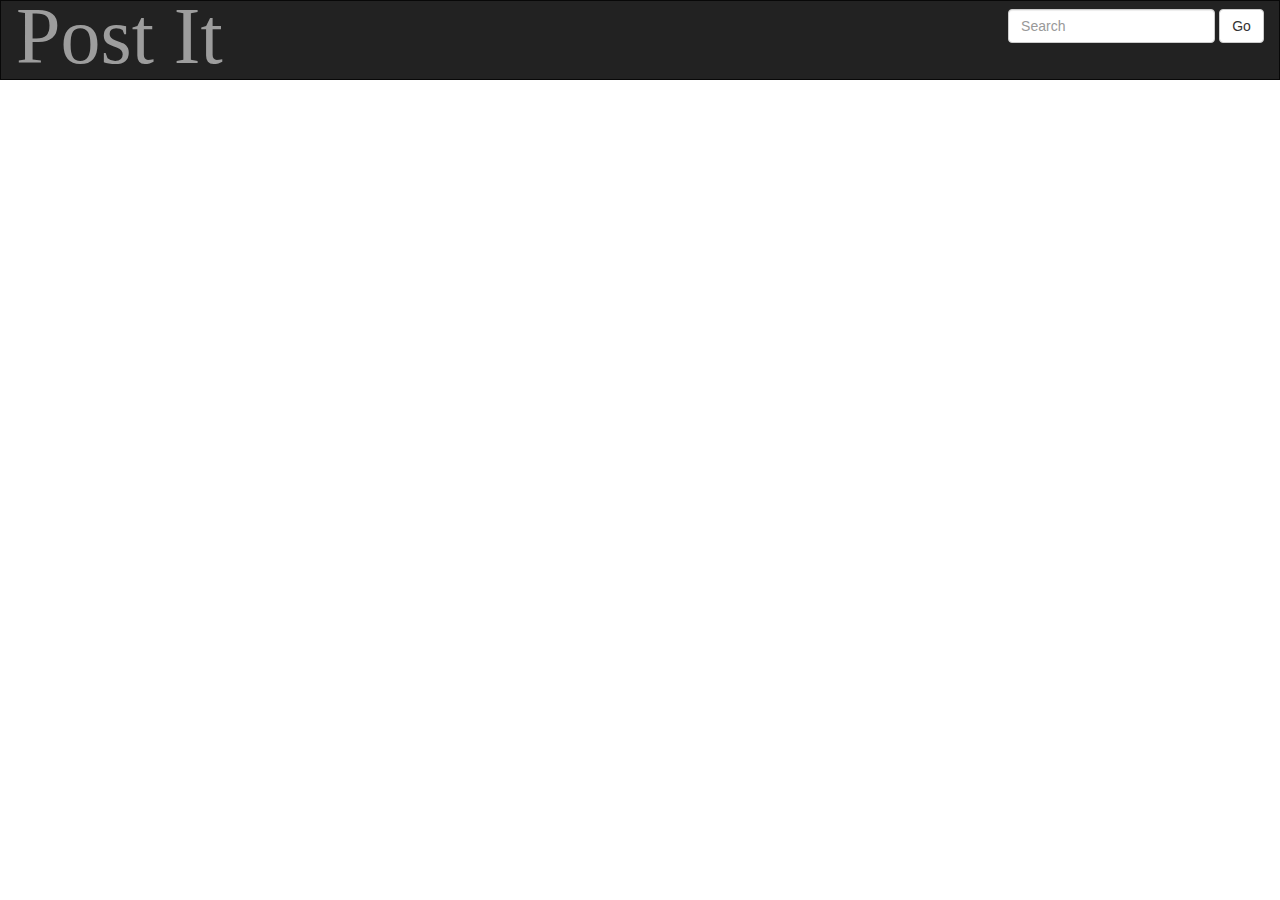
<file: dashboard.html>
<!DOCTYPE html>
<html lang="en">
<head>
    <title>Dashboard</title>
    <link rel="stylesheet" href="https://maxcdn.bootstrapcdn.com/bootstrap/3.3.7/css/bootstrap.min.css">
    <script src="https://ajax.googleapis.com/ajax/libs/jquery/3.3.1/jquery.min.js"></script>
    <script src="https://maxcdn.bootstrapcdn.com/bootstrap/3.3.7/js/bootstrap.min.js"></script>
    <link rel="stylesheet" href="../CSS/dashboard.css">
</head>
<body>
    <nav class="navbar navbar-inverse">
        <div class="container-fluid">
          <div class="navbar-header">
            <a class="navbar-brand" href="dashboard.html">Post It</a>
          </div>
          <ul class="nav navbar-nav">
            <form class="navbar-form navbar-right" action="/action_page.php">
                <div class="form-group">
                  <input type="text" class="form-control" placeholder="Search">
                </div>
                <button type="submit" class="btn btn-default">Go</button>
              </form>
            </ul>
        </div>
      </nav>
</body>
</html>
</file>
<file: CSS/dashboard.css>
.navbar-brand{
    font-size: 80px;
    font-family: cursive;
    padding-top: 25px;
}

.navbar-inverse{
    height:80px;
    border-radius: 0px;
}

.navbar-inverse > .container-fluid > .navbar-header{
    width: 700px;
}

.container-fluid{
    display: flex;
}

.navbar-nav{
    width: 900px;
    display: flex;
    justify-content: flex-end;
    align-self: center;
}


button {
    width: 45px;
}
</file>
